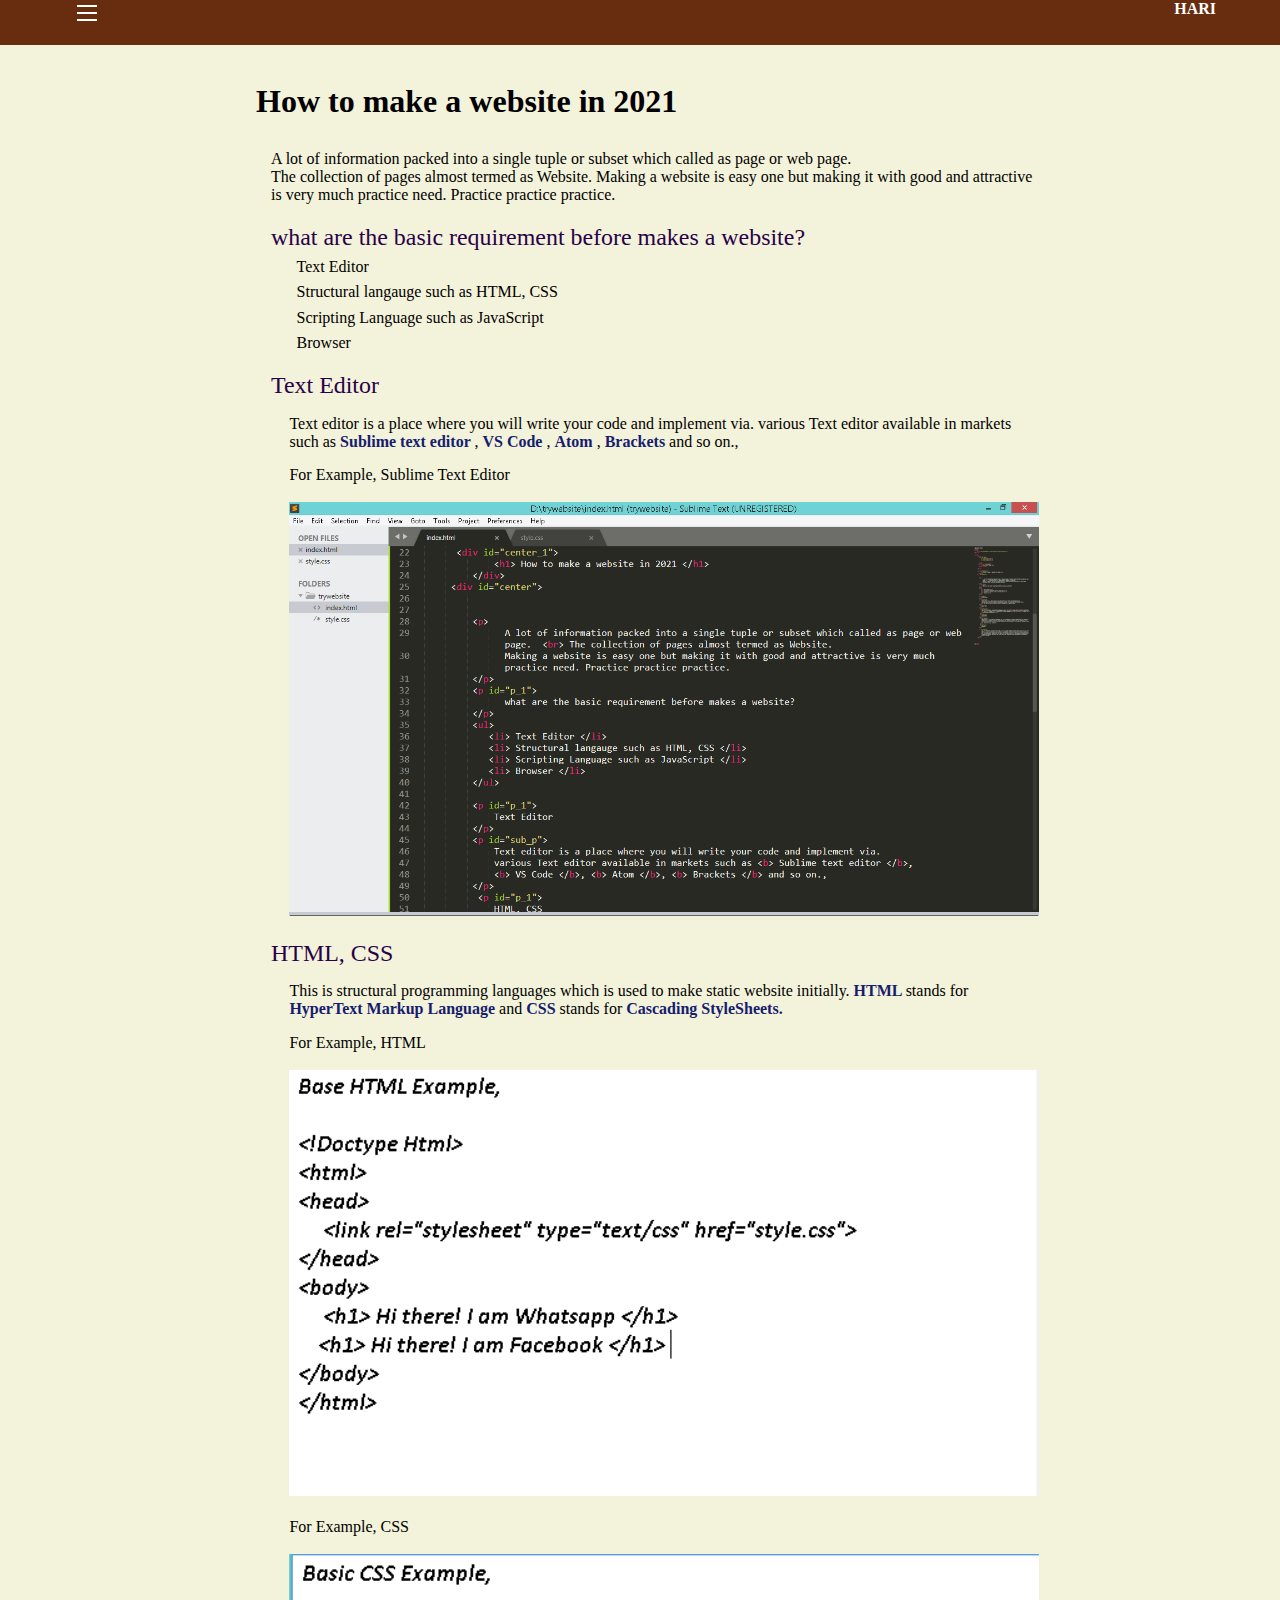
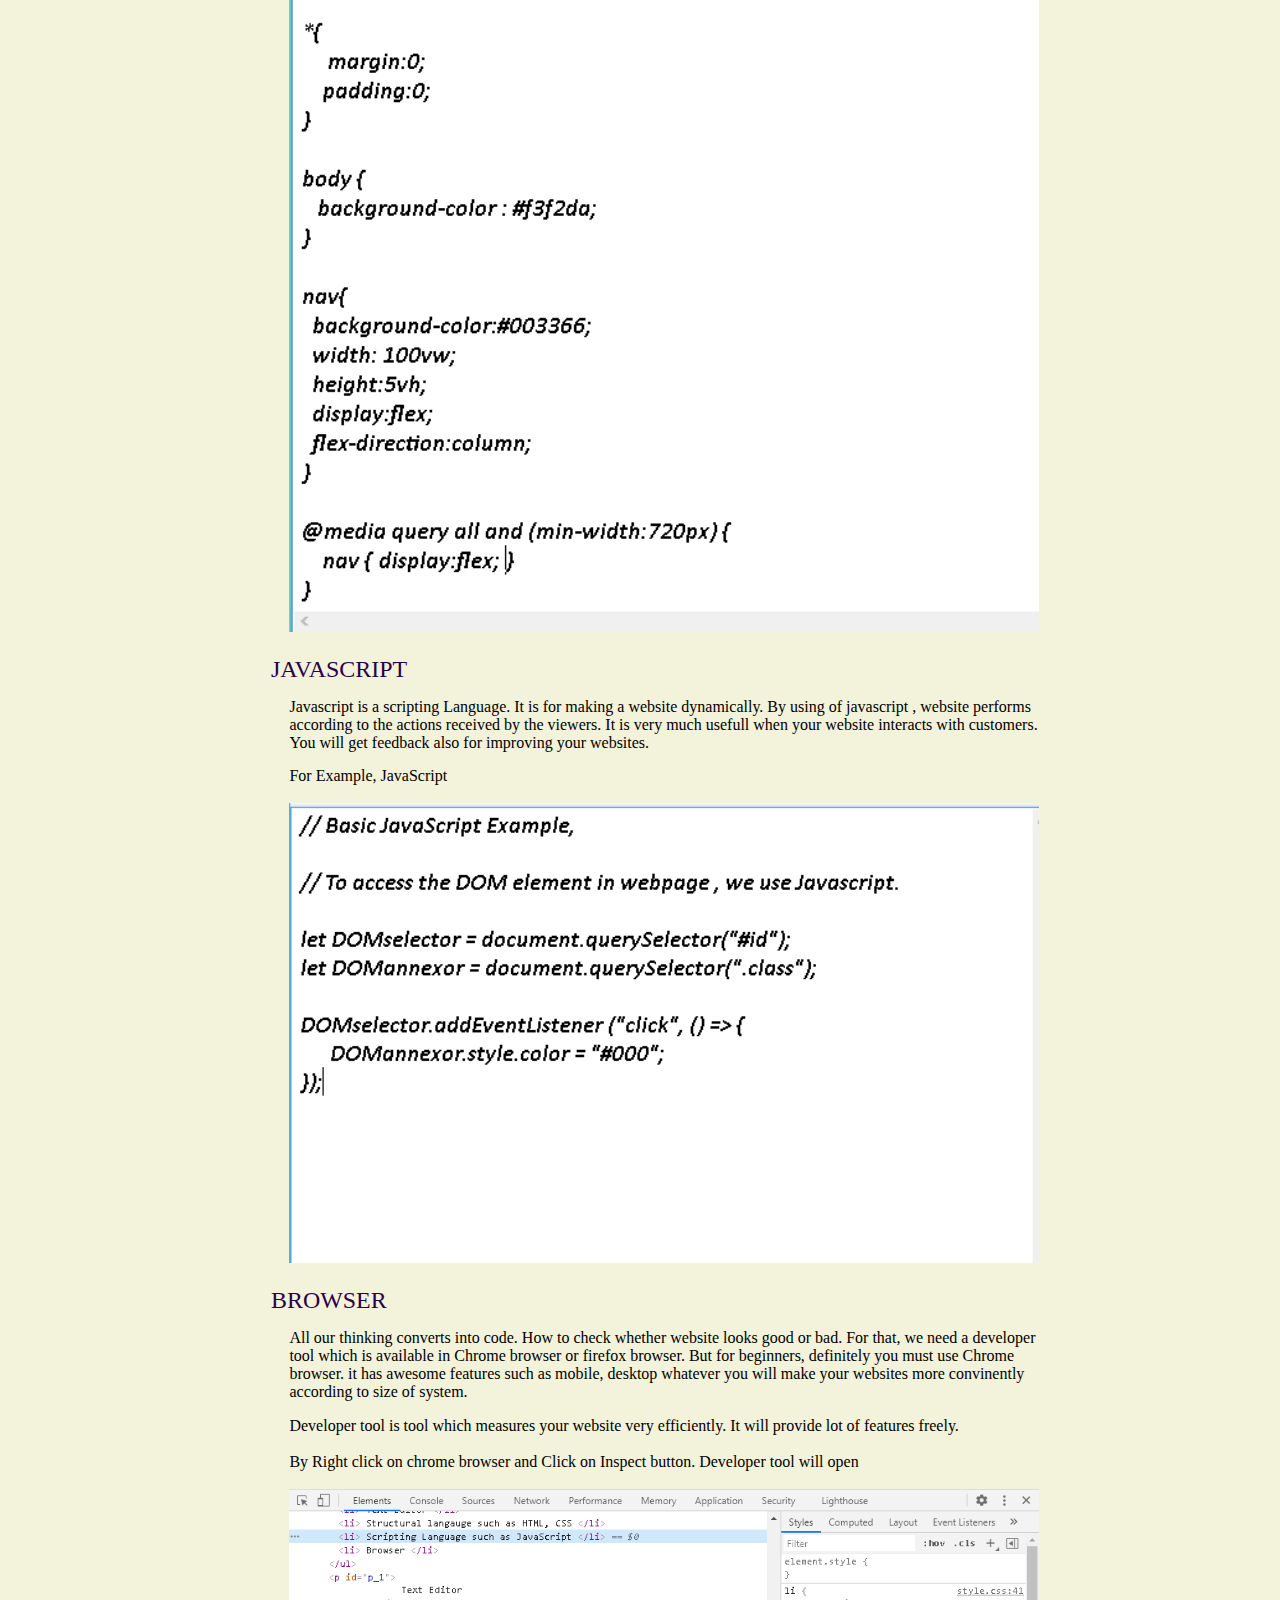
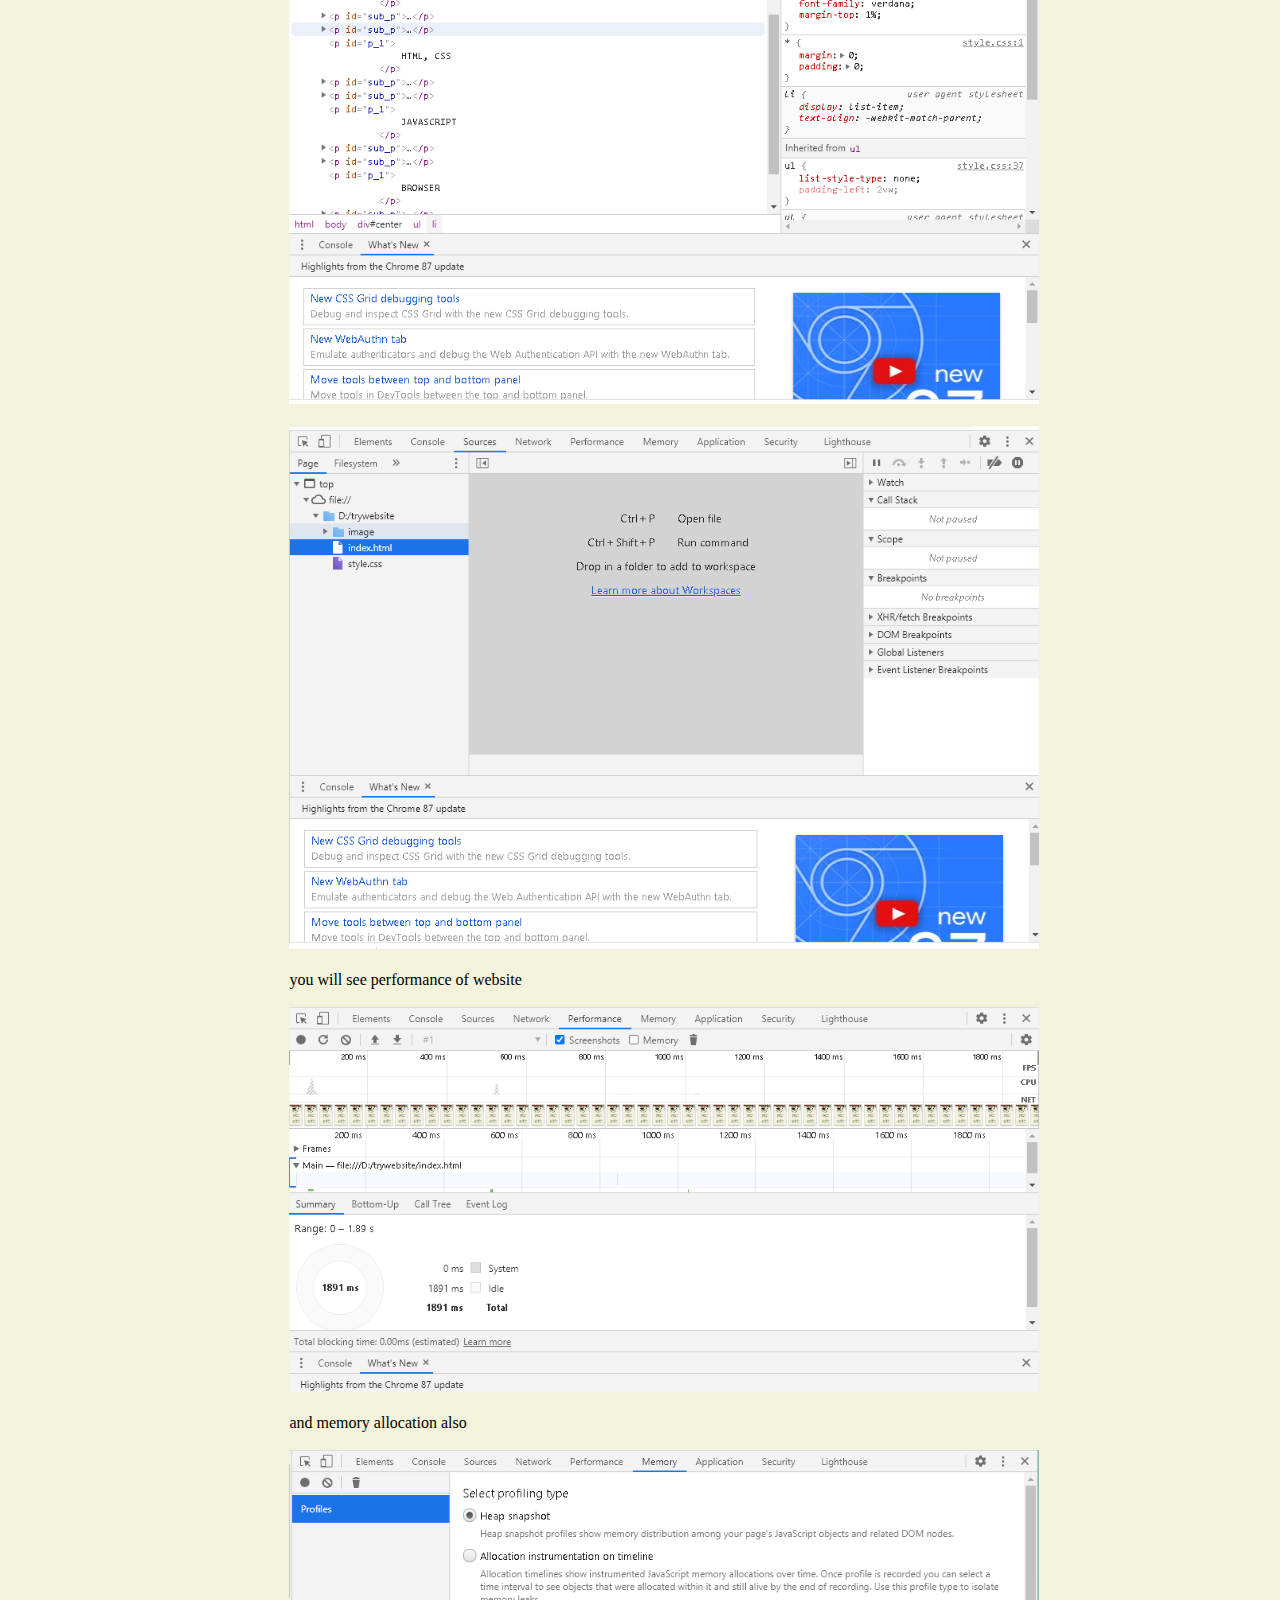
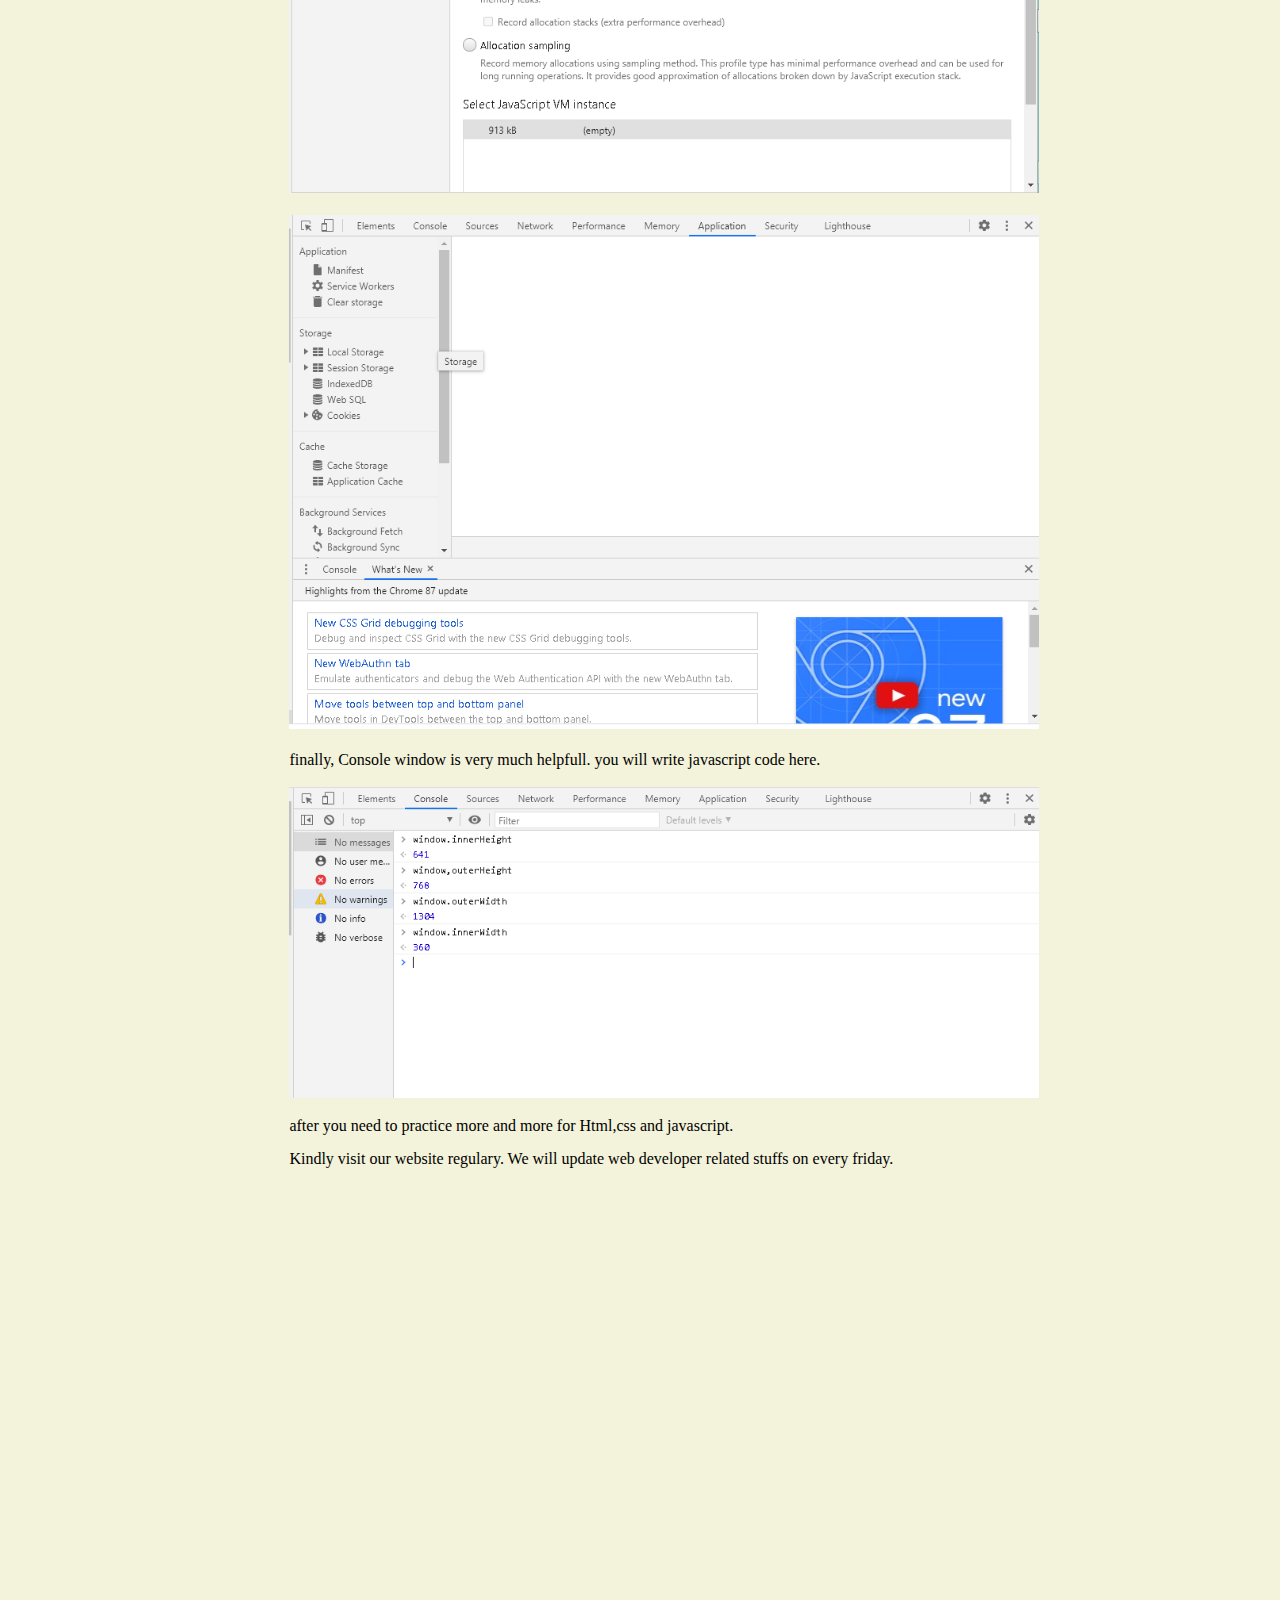
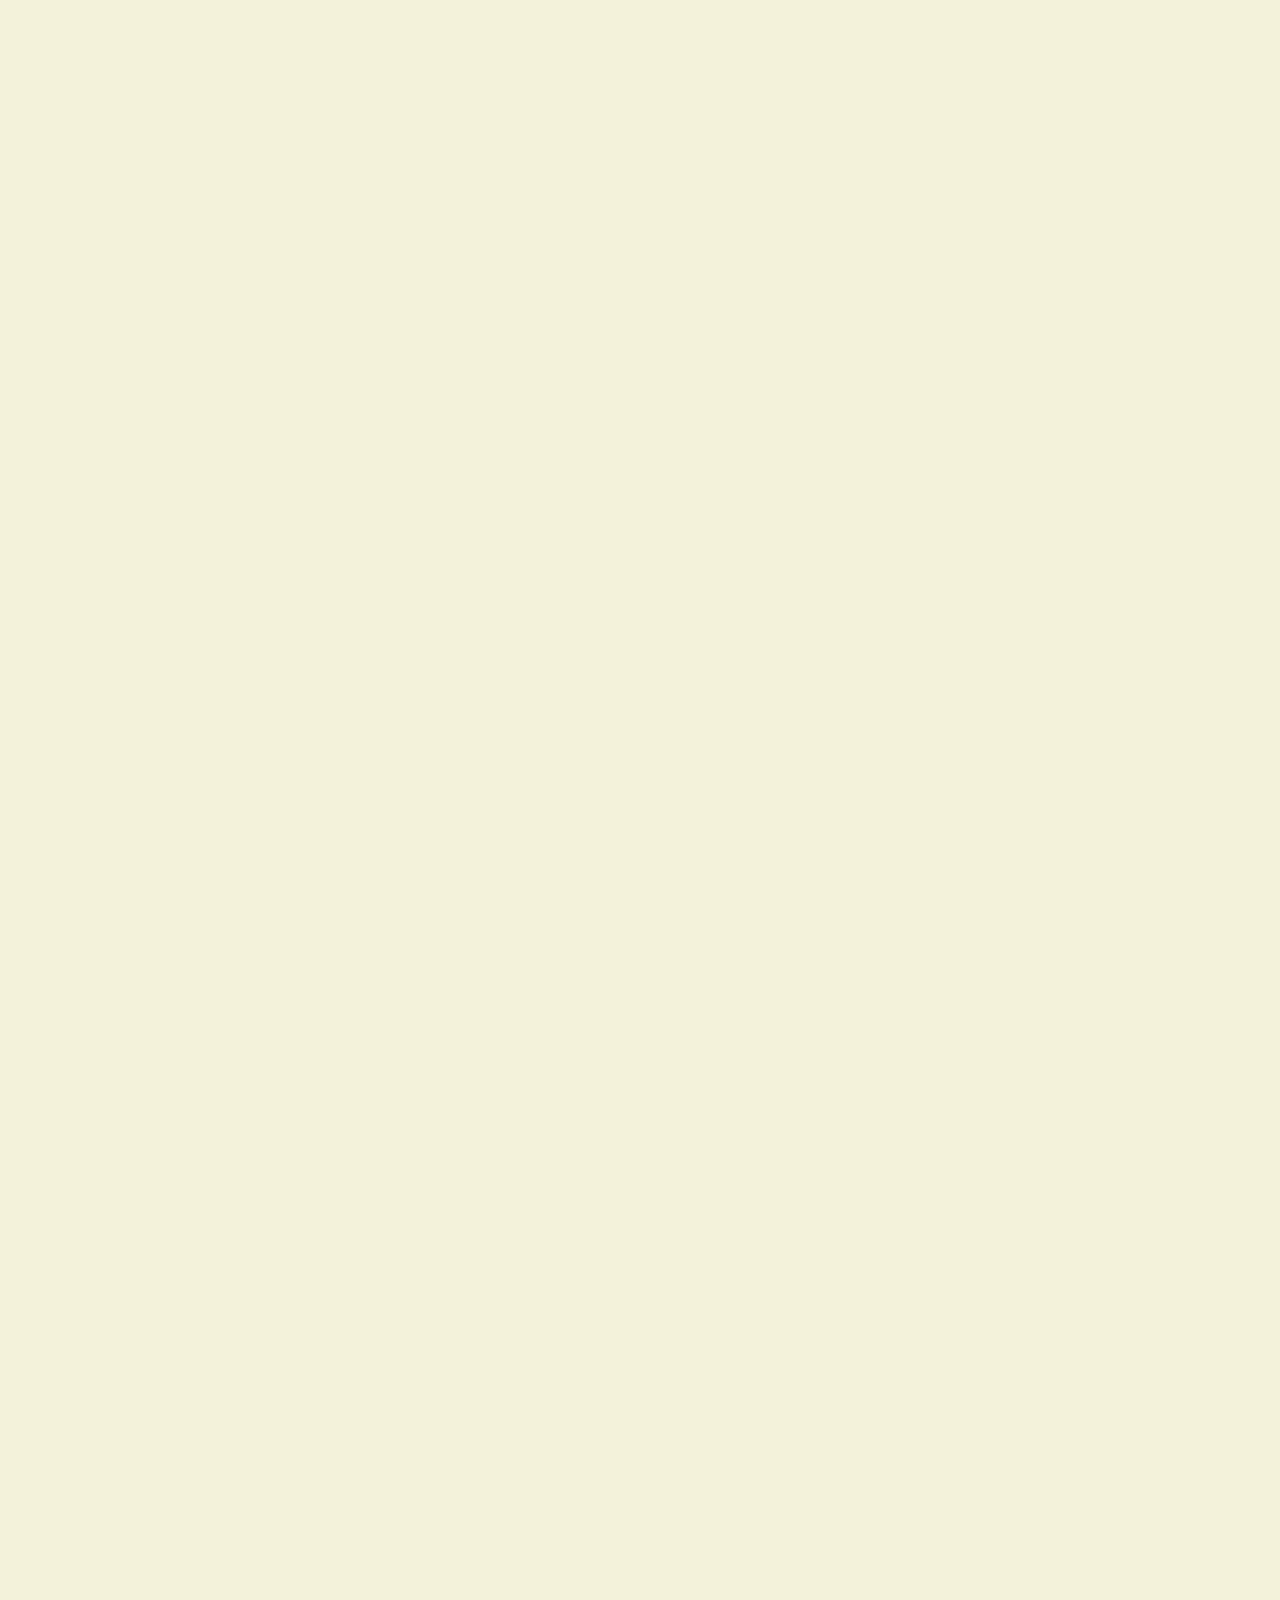
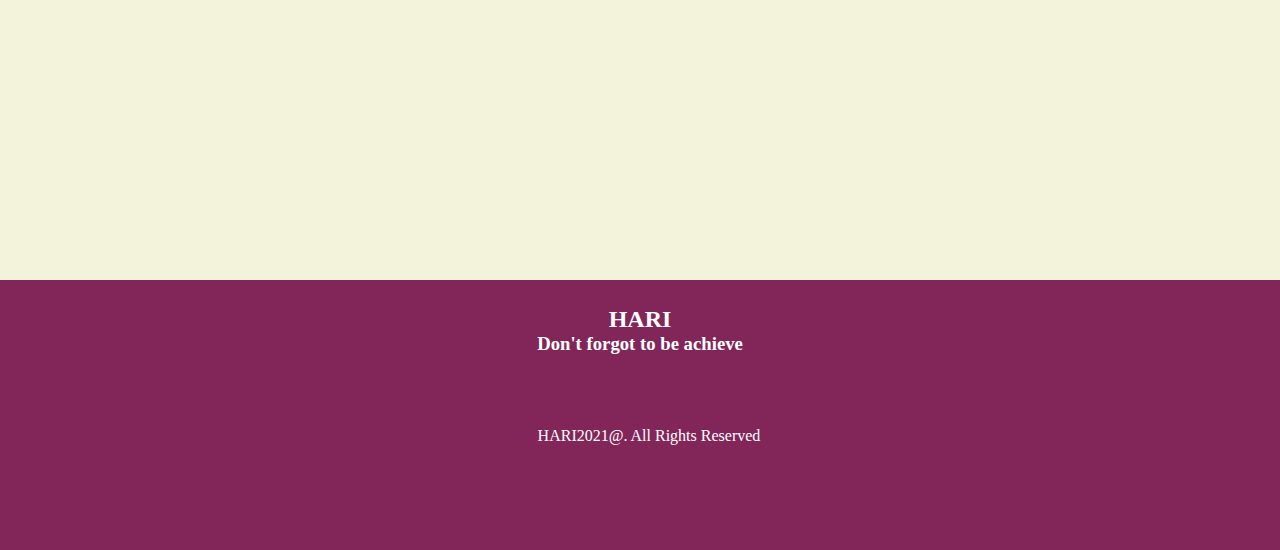
<file: index.html>
<!Doctype Html>
<html>
<head>
	 <title> Make Website 2021 </title>
     <link rel="stylesheet" type="text/css" href="style.css">
     <meta content="width=device-width, initial-scale=1" name="viewport" />
</head>

<body id="body">
	<mobile id="mobile_version">
		<p> This page is compatible with Desktop version </p>
		<br>
		<br>
		<p> Make sure browser width is more than 800px </p>
		<P> Click the settings icon and change into desktop version </P>

		<h1 id="mob_h1"> OOPS - SORRY </h1>
	</mobile>

<div id="desktop">
	  <nav>
	  	 <ul id="bars" class="bars">
	  	 	<li class="bar"> </li>
	  	 	<li class="bar"> </li>
	  	 	<li class="bar"> </li>
	  	 	
	  	 </ul>
       <nav_myName id="myName">
	  	     <b id="name"> HARI </b>
	  	 </nav_myName>
	  	
	  </nav>
      <div id="sidebar">
      	  <ul id="sidebar1">
      	  	<li> <a href="home.html"> Home </a> </li>
      	  	<li> <a href="tutorial.html"> Tutorial </a> </li>
      	  	<li> <a href="about.html"> About </a> </li>
      	  	<li> <a href="contact.html"> Contact </a> </li>
      	  	<ul id="bars_sec">
	  	 	  <span id="first_span"> &times </span>
	  	 	
	  	   </ul>
      	  </ul>
      </div>
	  <div id="center_1">
	         <h1> How to make a website in 2021 </h1>
	 </div>
	 <div id="center">
	 	
	     
	  	 <p> 
               A lot of information packed into a single tuple or subset which called as page or web page.  <br> The collection of pages almost termed as Website. 
               Making a website is easy one but making it with good and attractive is very much practice need. Practice practice practice.
	  	 </p> 
	  	 <p id="p_1">
	  	 	   what are the basic requirement before makes a website?
	  	 </p>
	     <ul>
	     	<li> Text Editor </li>
	     	<li> Structural langauge such as HTML, CSS </li>
	     	<li> Scripting Language such as JavaScript </li>
	     	<li> Browser </li>
	     </ul>

         <p id="p_1">
         	 Text Editor
         </p>
         <p id="sub_p">
             Text editor is a place where you will write your code and implement via. 
             various Text editor available in markets such as <b> Sublime text editor </b>, 
             <b> VS Code </b>, <b> Atom </b>, <b> Brackets </b> and so on.,
         </p>
         <p id="sub_p">
         	For Example, Sublime Text Editor <br> <br>
         	<img src="image/sublime capture.PNG">
         </p>
          <p id="p_1">
         	 HTML, CSS
         </p>

          <p id="sub_p">
          	 This is structural programming languages which is used to make static website initially.
          	 <b> HTML </b> stands for <b> HyperText Markup Language </b> and <b> CSS </b> stands for <b> Cascading StyleSheets. </b>
          </p>

          <p id="sub_p">
          	For Example, HTML <br> <br>
          	<img src="image/basic html.PNG">
          	<br> <br>

          	For Example, CSS <br> <br>
          	<img src="image/basic css.PNG">
          </p>
          <p id="p_1">
         	 JAVASCRIPT
         </p>
          <p id="sub_p">
             Javascript is a scripting Language. It is for making a website dynamically. By using of javascript , website performs according to the actions received by the viewers. It is 
             very much usefull when your website interacts with customers. You will get feedback also for improving your websites.
          </p>

          <p id="sub_p"> 
          	For Example, JavaScript <br> <br>
          	<img src="image/basic javascript.PNG">
          </p>
          <p id="p_1">
         	 BROWSER
         </p>

         <p id="sub_p">
         	 All our thinking converts into code. How to check whether website looks good or bad. For that, we need a developer tool which is available in Chrome browser or firefox browser.
         	 But for beginners, definitely you must use Chrome browser. it has awesome features such as mobile, desktop whatever you will make your websites more convinently according to size of system. 
         </p>

         <p id="sub_p">
         	 Developer tool is tool which measures your website very efficiently. It will provide 
         	 lot of features freely.
         	 <br> <br>
         	 By Right click on chrome browser and Click on Inspect button. Developer tool will open
         	 <br> <br> 
              <img src="image/developer tool1.PNG">
             <br> <br>
              <img src="image/developer tool2.PNG">
             <br> <br>
             you will see performance of website
             <br> <br>

              <img src="image/developer tool3.PNG">
             <br> <br>

             and memory allocation  also
             <br> <br>
              <img src="image/developer tool4.PNG">
             <br> <br>
              <img src="image/developer tool5.PNG">
             <br> <br>
             finally, Console window is very much helpfull. you will write javascript 
             code here.
             <br> <br>
              <img src="image/developer tool6.PNG">
          </p>

          <p id="sub_p">
          	after you need to practice more and more for Html,css and javascript.
          </p>
         <p id="sub_p">
            Kindly visit our website regulary. We will update web developer  related stuffs on
            every friday.
         </p>
	  </div> 	 
	   
	  <div id="sec-div">
	  	   <h2> HARI </h2>
           <h3> Don't forgot to be achieve </h3>
           <span id="sec_span"> HARI2021@. All Rights Reserved</span>
	  </div>  
</div> 


<script type="text/javascript" src="main.js"></script>
</body>
</html>
</file>
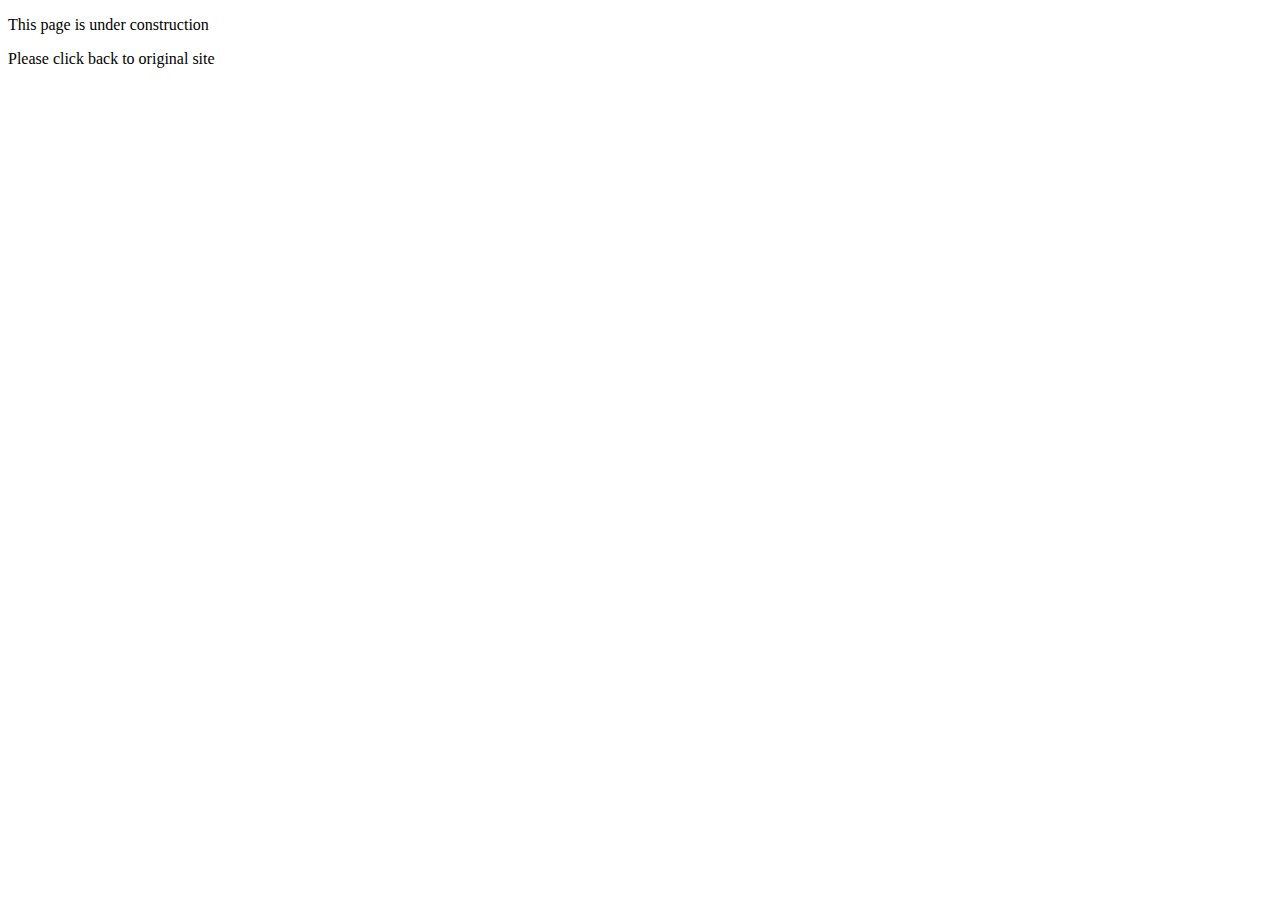
<file: about.html>
<!DOCTYPE html>
<html>
<head>
	 <title> Make Website 2021 </title>
	 <meta content="width=device-width, initial-scale=1" name="viewport" />
</head>
<body>

    <p> This page is under construction </p>

    <p> Please click back to original site </p>
</body>
</html>
</file>
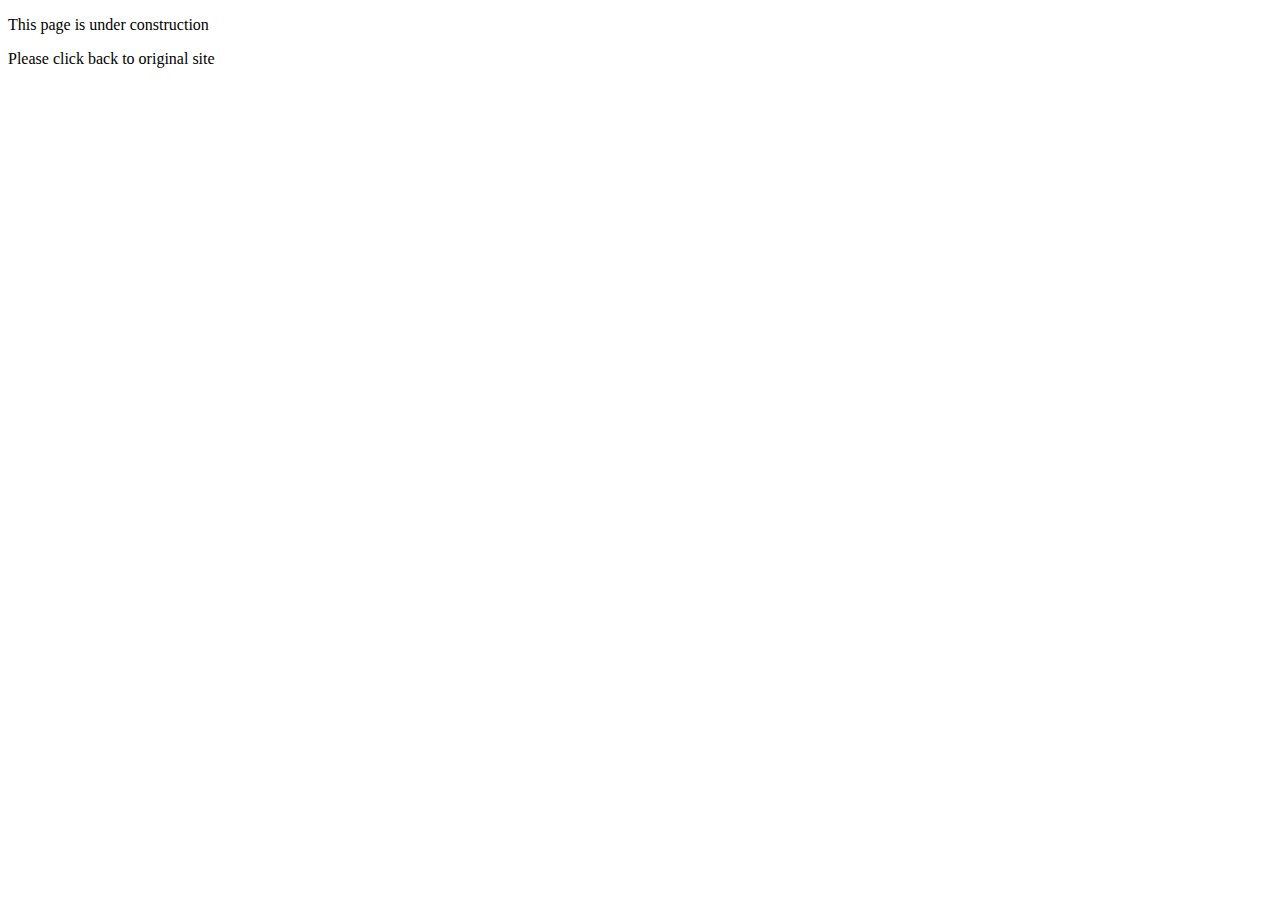
<file: contact.html>
<!DOCTYPE html>
<html>
<head>
	<title> Make Website 2021 </title>
	<meta content="width=device-width, initial-scale=1" name="viewport" />
</head>
<body>
     <p> This page is under construction </p>

     <p> Please click back to original site </p>
</body>
</html>
</file>
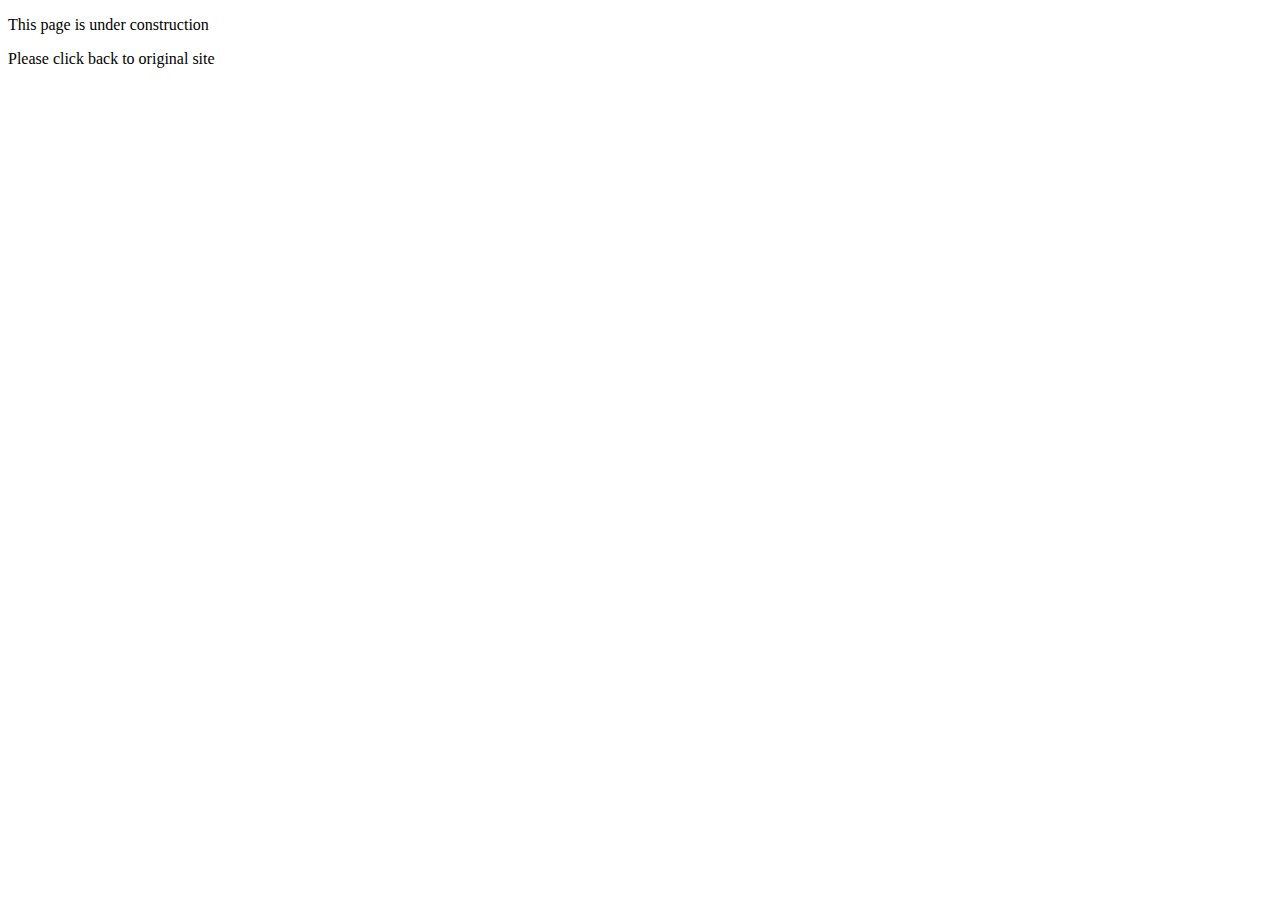
<file: tutorial.html>
<!DOCTYPE html>
<html>
<head>
	 <title> Make Website 2021 </title>
	 <meta content="width=device-width, initial-scale=1" name="viewport" />
</head>
<body>

    <p> This page is under construction </p>
    <p> Please click back to original site </p>
</body>
</html>
</file>
<file: style.css>
* {
	margin: 0;
	padding: 0;
}

body {
	background-color: #f3f2da;
}

#main_div {
	display: flex;
	flex-direction: column;
	position: relative;
}

#center {
   display: flex;
   flex-direction: column;
   width:60vw;
   position: absolute;
   /*border:1px solid #0e49b5;*/
   margin-top:7%;
   left:20%;
   padding:15px;
}
#center_1{
	position: absolute;
	margin-top:3%;
	left: 20%;
}
h1,p {
	font-family: verdana;
}
#p_1{
	margin-top: 20px;
	position: relative;
	left:0;
	font-size:1.87vw;
	color:#290149;
}
ul {
	list-style-type: none;
	padding-left: 2vw;
}
li {
	font-family: verdana;
	margin-top: 1%;
}
b {
	color: #161d6f;
}
#sub_p, #sub_p1 {
	margin-top:2%;
	margin-left: 2.4%;
}
#sub_p1{
	margin-bottom: 1%;
}
img {
	width:100%;
}
nav {
	background-color: #682c0e;
	width:100vw;
	height:5vh;
	/*position: fixed;*/
	display: flex;
	flex-direction: row;
}

#bars {
	list-style-type: none;
    display: flex;
    flex-direction: column;
    position: absolute;
    left:4%;
    cursor: pointer;  
    /*text-align: center;  */
}

.bar {
	width:20px;
	height:2px;
	background-color: #fff;
	margin-top:5px;
	
}
#myName {
	position: absolute;
	right:5%;
	text-align: center;
   
   
} 
#name{
	color:#fff;
	font-family: cursive;
	
}

#sec-div {
    position: absolute;
    top:920vh;
    width:100vw;
    height:30vh;
    background-color: #822659;
    text-align: center;

}
h3 {
	color:#fff;
	font-family: cursive;
}
h2 {
	margin-top: 2%;
	color:#fff;
	font-family: cursive;
}
#sec_span{
	position: absolute;
	margin-top:5.65%;
	color: #fff;
    left:42%;
}

#mobile_version {
	display: none;
	margin-left: 5%;
	margin-top: 10%;
}
#mob_h1 {
	margin-top: 15%;
	margin-left: 15%;
}
#sidebar {
	position: absolute;
	top:0;
	display: none;
}
#sidebar1 {
    display: flex;
    flex-direction: row;
}

#sidebar1 li {
	margin-left: 25px;
	color: #fff;
	cursor: pointer;
}
#sidebar1 li a {
	text-decoration: none;
	color:white;
}
#sidebar1 li a:hover {
	color: orange;
}
#bars_sec {
	cursor: pointer;
	margin-top: 1%;
}
#first_span {
	color:#fff;
}
@media all and (max-width: 767px){
	#desktop {
		display: none;
	}
	#mobile_version {
		display: block;
	}
}
</file>
